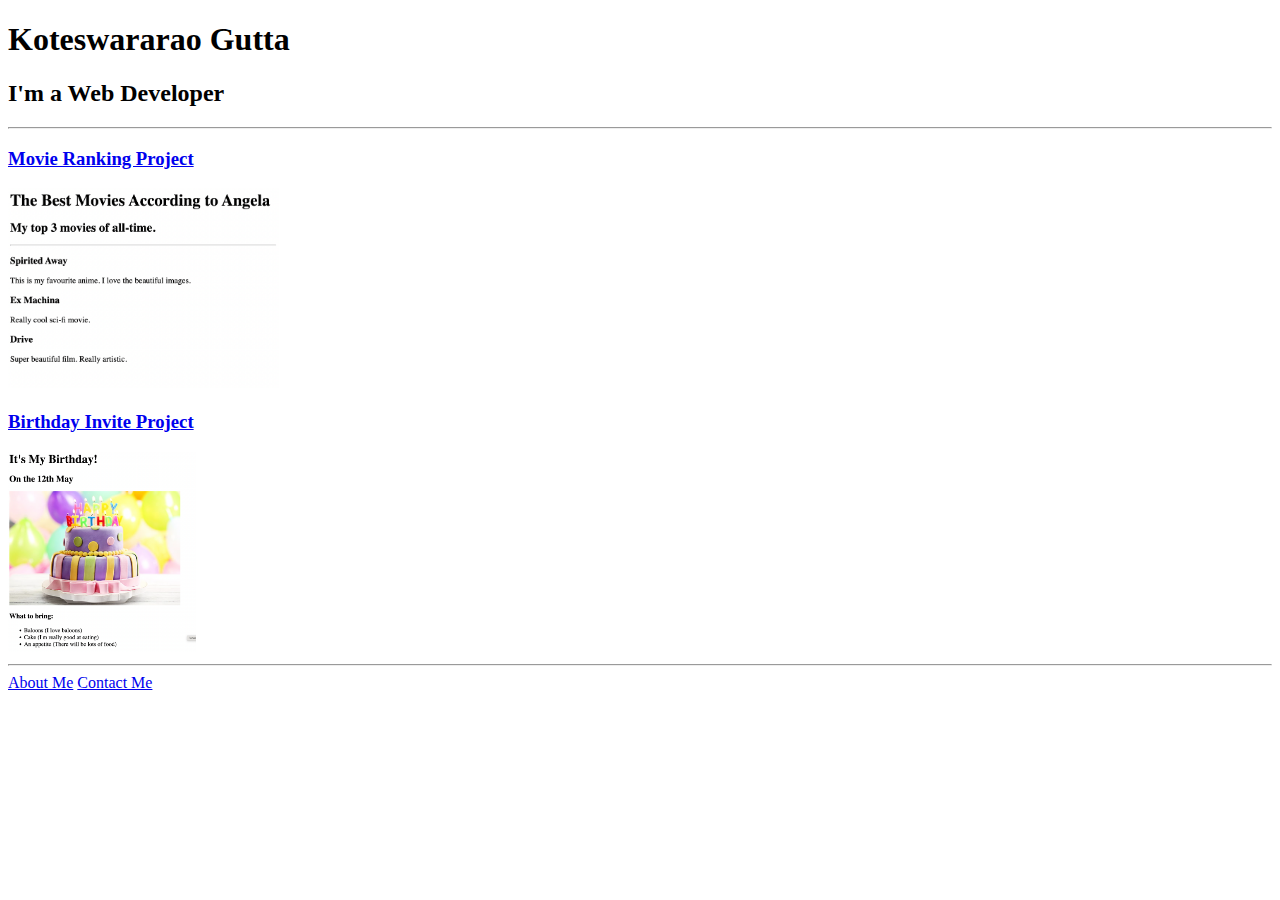
<file: 4.3 HTML Porfolio Project/index.html>
<!-- TODO 1: Create the HTML Boilerplate -->

<!-- TODO 2: Add Your previous projects' HTML into the public folder -->

<!-- TODO 3: Take screenshots of your project previews and add the images to the images folder -->

<!-- TODO 4: Add titles/subtitles etc. -->

<!-- TODO 5: Add a link to the project pages -->

<!-- TODO 6: Add images to show the project previews
HINT for TODO 6: You can use the height attribute set to 200 to make the image smaller:
https://developer.mozilla.org/en-US/docs/Web/HTML/Element/img#attr-height -->

<!-- TODO 7: Add the Contact Me and About Me page links -->
<!DOCTYPE html>
<html lang="en">
<head>
    <meta charset="UTF-8">
    <meta name="viewport" content="width=device-width, initial-scale=1.0">
    <title>Koteswararao's Portfolio</title>
</head>
<body>
    <h1>Koteswararao Gutta</h1>
    <h2>I'm a Web Developer</h2>
    <hr/>
    <h3><a href="./public/movie-ranking.html">Movie Ranking Project</a></h3>
    <img src="./assets/images/movie-ranking.png" height="200" alt="Image of website"/>
    
    <h3><a href="./public/birthday-invite.html">Birthday Invite Project</a></h3>
    <img src="./assets/images/birthday-invite.png" height="200" alt="Image of website"/>
    <hr/>
    <a href="./public/about.html">About Me</a>
    <a href="./public/contact.html">Contact Me</a>
</body>
</html>
</file>
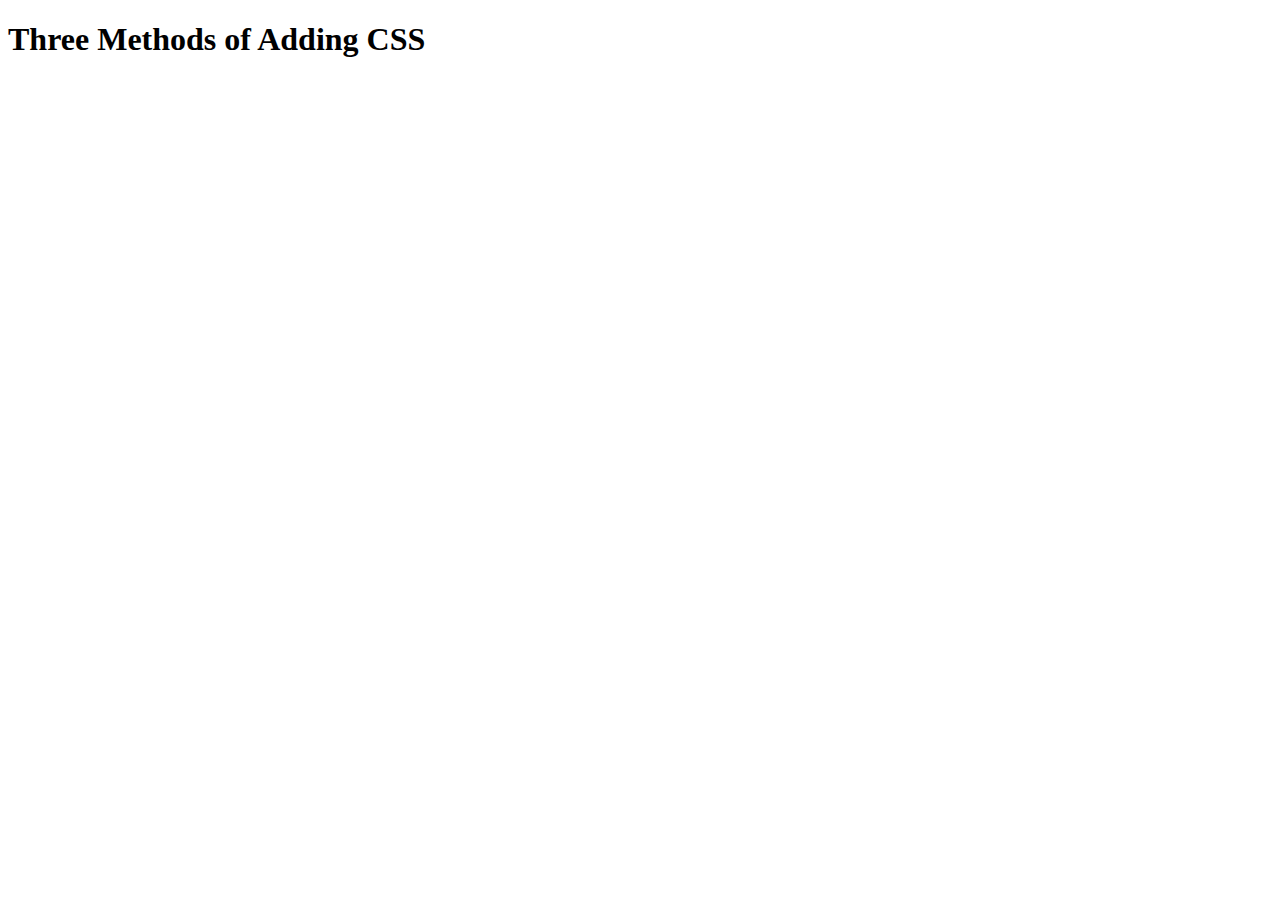
<file: 5.1. Adding CSS/index.html>
<!DOCTYPE html>
<html lang="en">

<head>
  <meta charset="UTF-8">
  <title>Adding CSS</title>
</head>

<body>
  <h1>Three Methods of Adding CSS</h1>
  <!-- Create 3 Links to The 3 Webpages: inline, internal and external -->
</body>

</html>
</file>
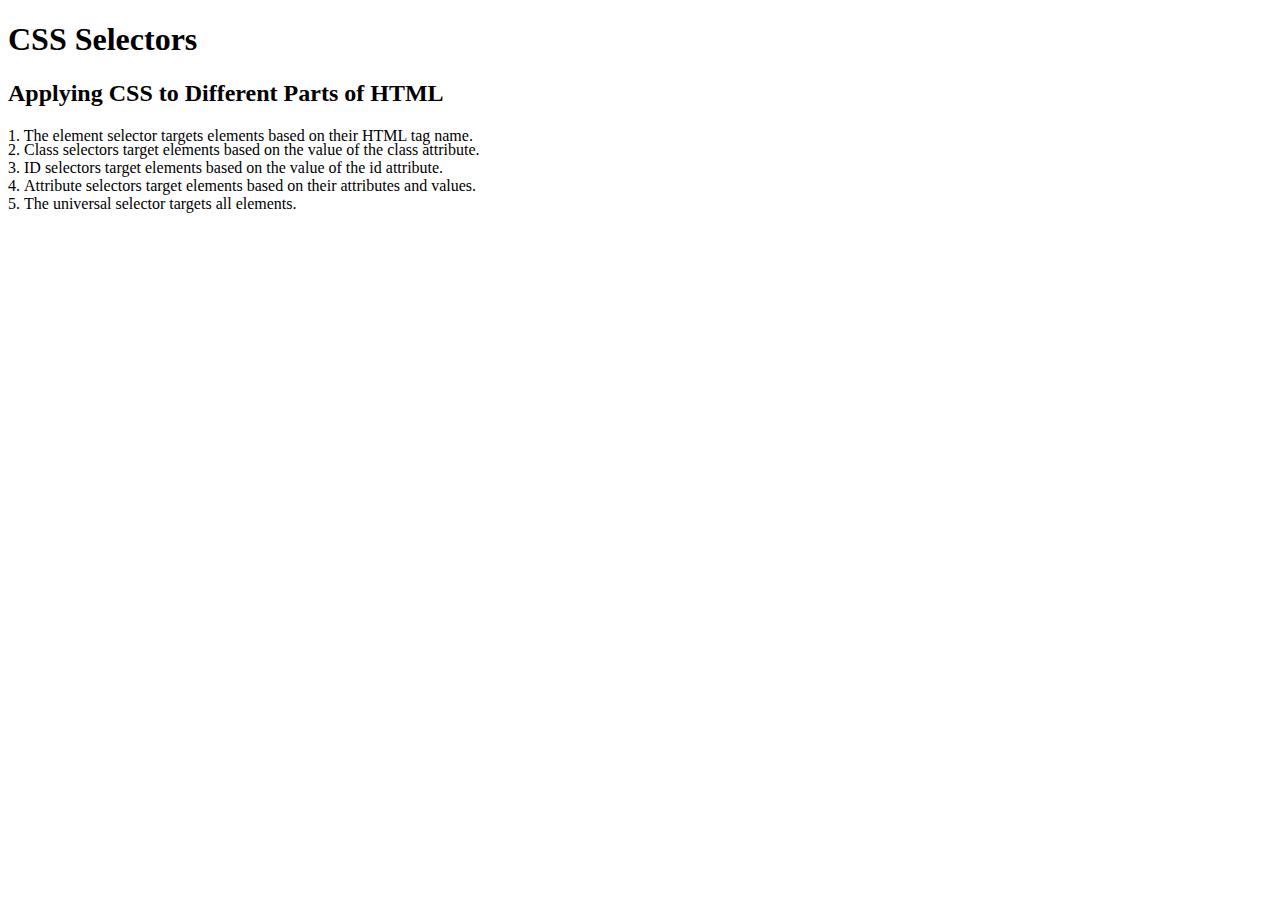
<file: 5.3 CSS Selectors/index.html>
<!DOCTYPE html>
<html lang="en">

<head>
  <meta charset="UTF-8">
  <title>CSS Selectors</title>
  <link rel="stylesheet" href="./style.css" />
</head>

<body>
  <h1>CSS Selectors</h1>
  <h2>Applying CSS to Different Parts of HTML</h2>
  <!-- TODO 1: Set the CSS for all paragraph tags to "color: red" -->
  <p class="note">1. The element selector targets elements based on their HTML tag name.</p>

  <ol>
    <!-- TODO 2: Set the CSS for all elements with a class of "note" to "font-size: 20px" -->
    <li class="note" value="2">Class selectors target elements based on the value of the class attribute.</li>

    <!-- TODO 3: Set the CSS for the element with an id of "id-selector-demo" to "color: green" -->
    <li class="note" id="id-selector-demo" value="3">ID selectors target elements based on the value of the id
      attribute.</li>

    <!-- TODO 4: Set the CSS for the li elements that have the "value" attribute set to "4" to have "color: blue" -->
    <li class="note" value="4">Attribute selectors target elements based on their attributes and values.</li>

    <!-- TODO 5: Set all elements to have "text-align: center" -->
    <li class="note" value="5">The universal selector targets all elements.</li>
  </ol>
</body>

</html>
</file>
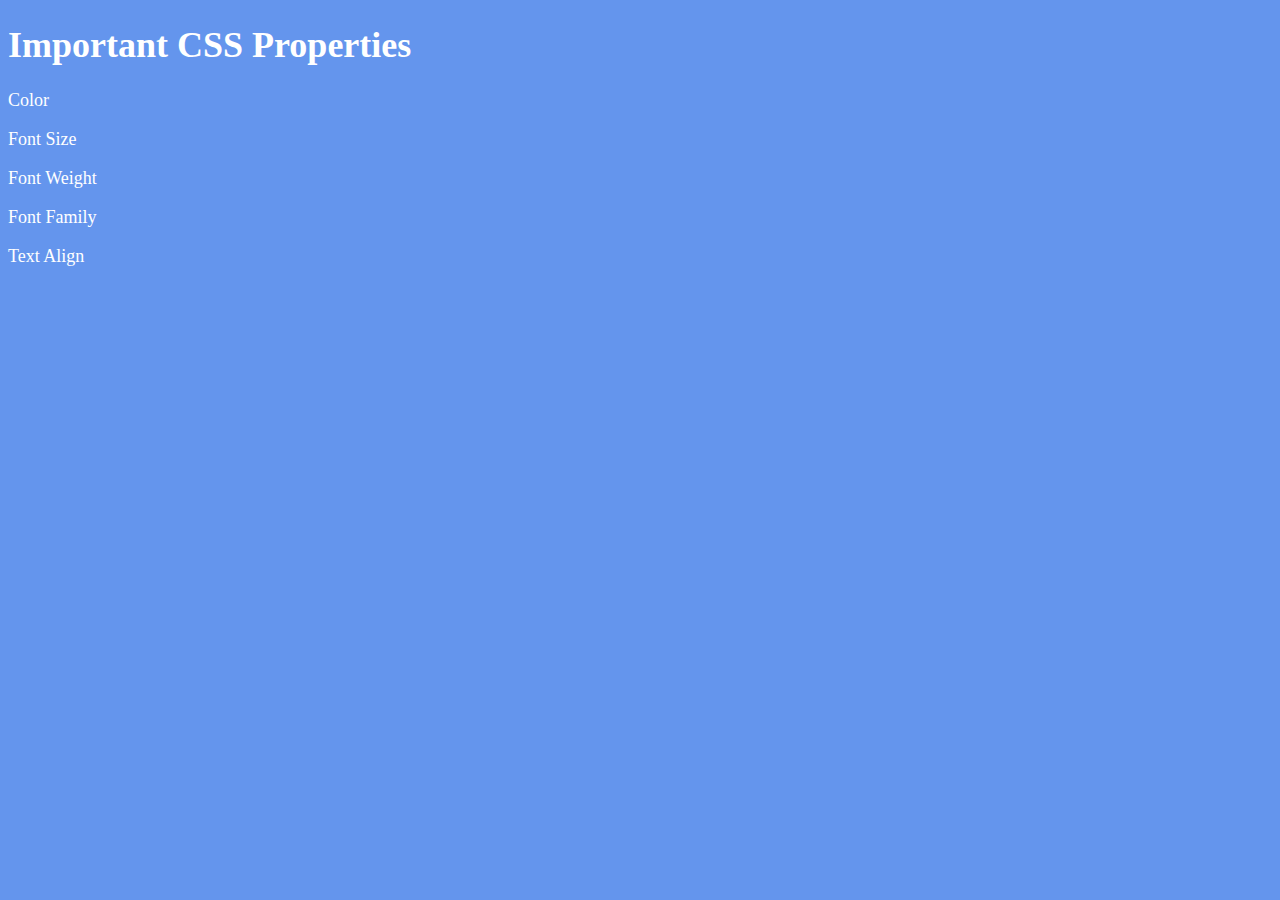
<file: 6.1 Font properties/index.html>
<!DOCTYPE html>
<html lang="en">

<head>
  <meta charset="UTF-8">
  <title>CSS Properties</title>
  <style>
    body {
      background-color: cornflowerblue;
      color: white;
      font-size: 18px;
    }

    /* Don't change the CSS above, add Your CSS below */

    
  </style>
</head>

<body>
  <h1>Important CSS Properties</h1>
  <p>Color</p>
  <p>Font Size</p>
  <p>Font Weight</p>
  <p>Font Family</p>
  <p>Text Align</p>

  <!-- TODOs
  1. Change the color of <p>Color</p> to "coral" color.
  2. Change the font size of <p>Font Size</p> to 2X the size of the root font size.
  3. Change the font weight of <p>Font Weight</p> to 900.
  4. Change the font family of <p>Font Family</p> to the Google font Caveat with regular (400) font weight.
  Link: https://fonts.google.com/specimen/Caveat
  5. Change the <p>Text Align</p> to right align.
  6. Change the the root (html element) font size to 30px -->
</body>

</html>
</file>
<file: 5.3 CSS Selectors/style.css>
ol {
  margin-left: -40px;
  margin-top: -20px;
  list-style-position: inside;
}

/* Write your CSS below, don't change the rules above. */
</file>
